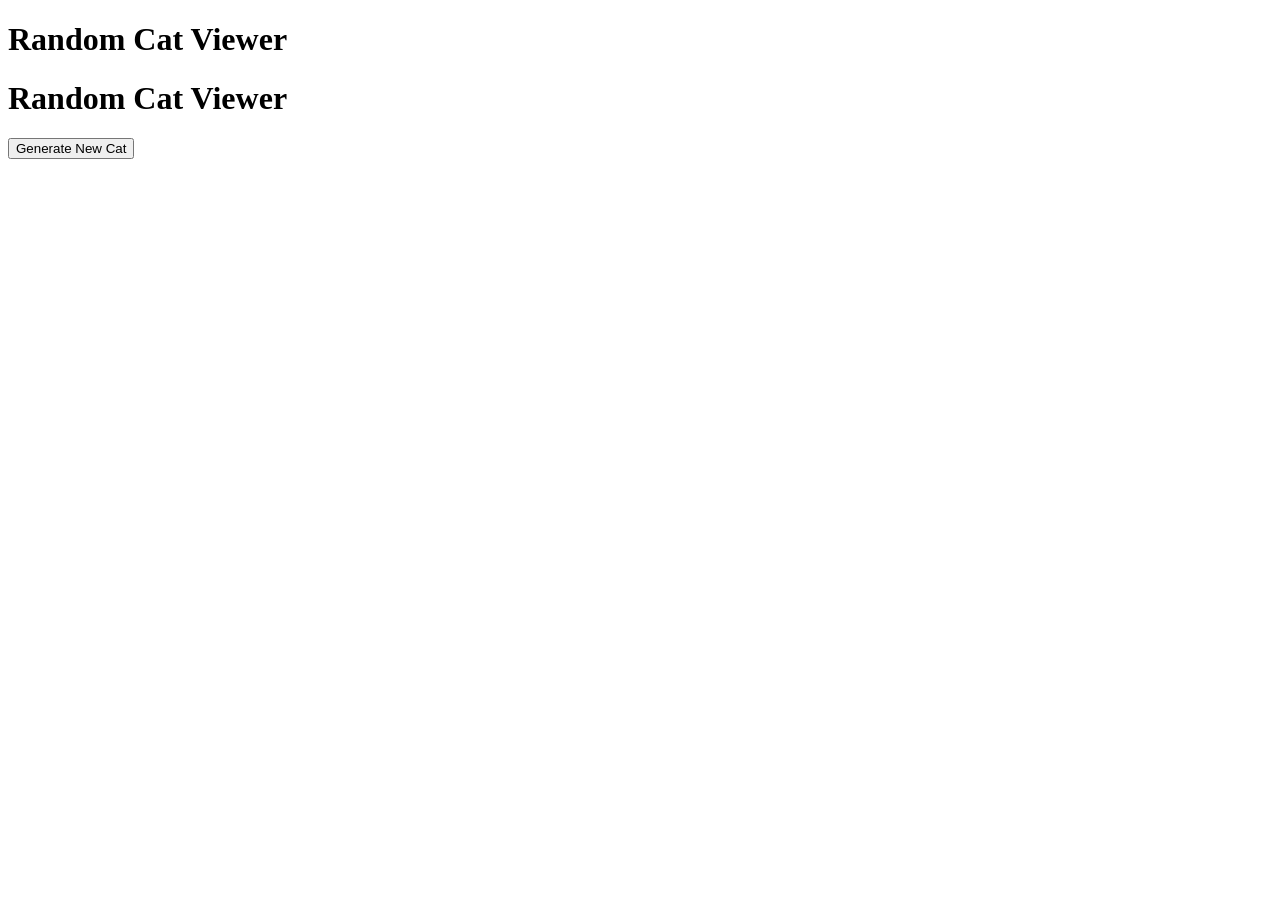
<file: cat api/index.html>
<!DOCTYPE html>
<html lang "pt.br">
<head>
    <meta charset ="UTF-8">
    <meta name="viewport" content="width=device-width, initial-scale"
    <link rel="stylesheet" href="style.css">
        <h1> Random Cat Viewer </h1>
<body>
    <div class="container">
        <h1> Random Cat Viewer</h1>
        <div id="image-container">

        </div>
        <button id="generate-btn">Generate New Cat</button>
    </div>
</body>
</html>
</file>
<file: cat api/style.css>
.container {
    max-width: 1200PX;
    margin: 0 auto;
    padding: 40px 20px;
}
</file>
